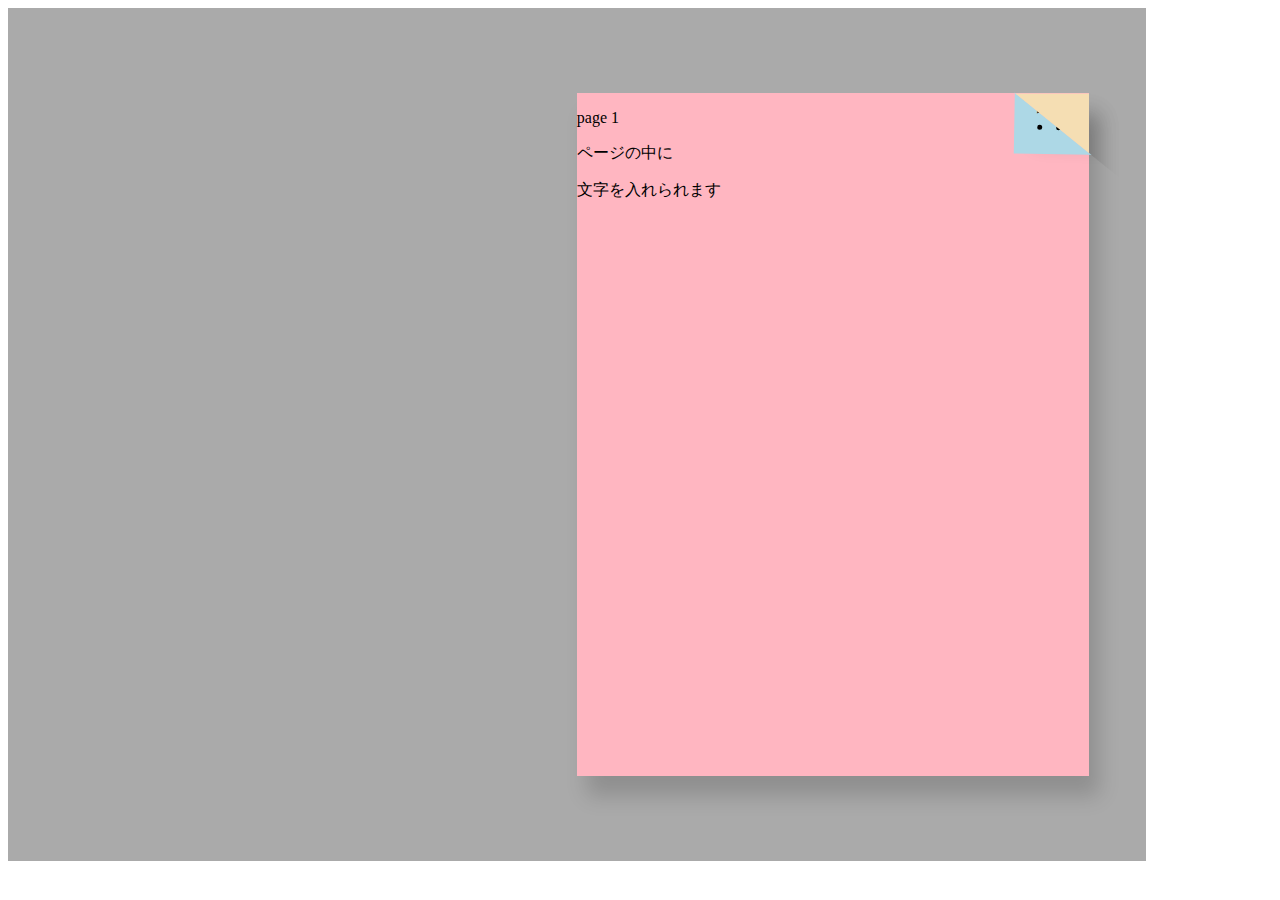
<file: index.html>
<!DOCTYPE html>
<html lang="en">
<head>
    <meta charset="UTF-8">
    <meta http-equiv="X-UA-Compatible" content="IE=edge">
    <meta name="viewport" content="width=device-width, initial-scale=1.0">

    <title>turn_pages</title>
</head>
<body>
    <div id="tp_book">
        <div>
            <p>page 1</p>
            <p>ページの中に</p>
            <p>文字を入れられます</p>
        </div>
        <div>
            <ul>
                <li>page 2</li>
                <li>リストも入ります。</li>
            </ul>
        </div>
        <div>
            <table border="1">
                <tr>
                    <td>page 3</td>
                    <td></td>
                </tr>
                <tr>
                    <td></td>
                    <td>テーブルも入ります</td>
                </tr>
            </table>
            
        </div>
    </div>

    <script type="text/javascript">
        page_num = 3;
    </script>
    <script type="text/javascript" src="./js/turn_pages.js"></script>

    <!-- if you use turn_pages write this!
    <div id="tp_book"></div>

    <script type="text/javascript">
        page_num = 3;
        
    </script>
    <script type="text/javascript" src="./js/turn_pages.js"></script>
    -->

</body>
</html>
</file>
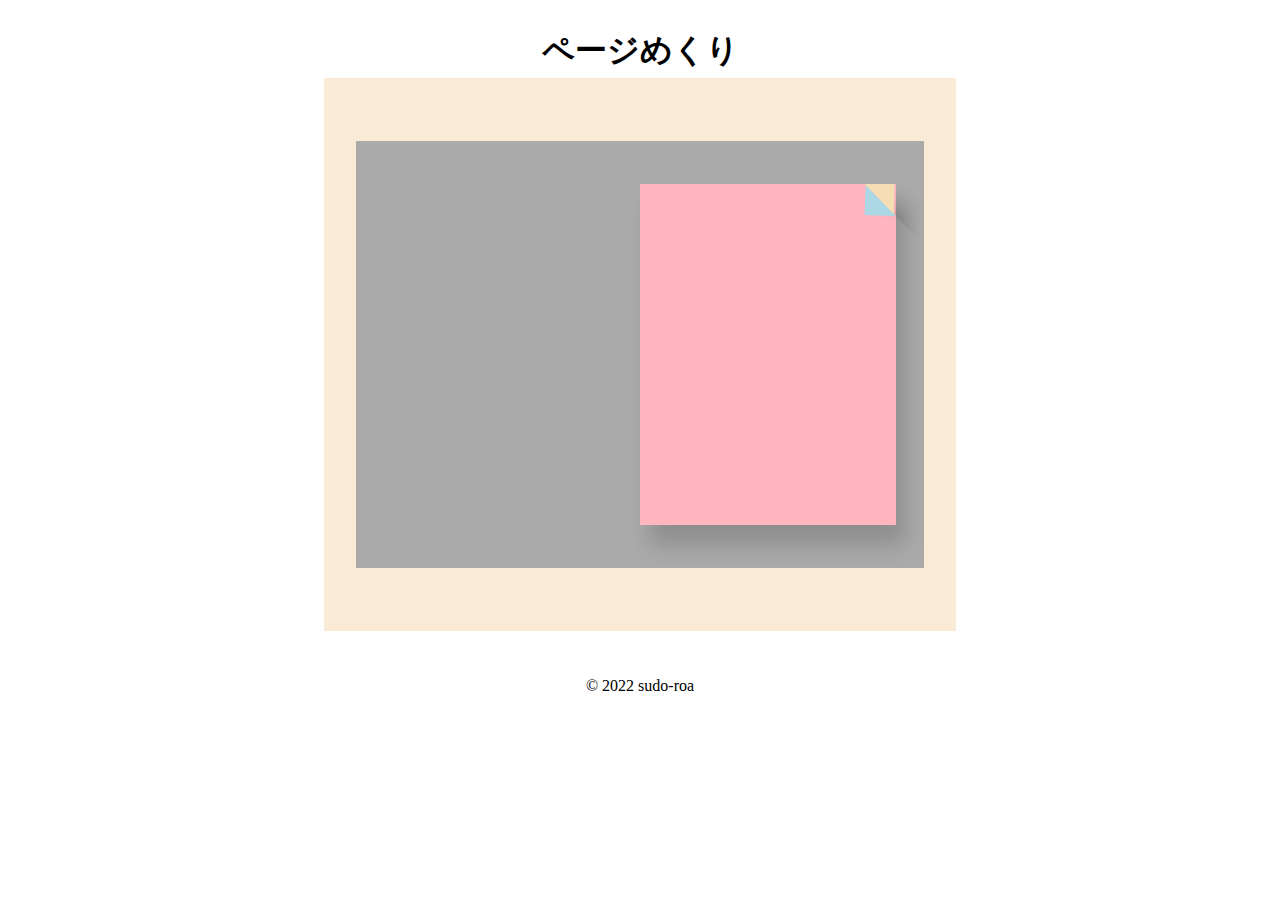
<file: test/index.html>
<!DOCTYPE html>
<html lang="en">
<head>
    <meta charset="UTF-8">
    <meta http-equiv="X-UA-Compatible" content="IE=edge">
    <meta name="viewport" content="width=device-width, initial-scale=1.0">
    <title>ページめくり</title>
    <link href="https://meyerweb.com/eric/tools/css/reset/reset200802.css" rel="stylesheet">
    <link href="./css/style.css" rel="stylesheet">
</head>
<body>
    <header>
        <h1>ページめくり</h1>
    </header>

    <!-- ↓↓javascriptでこんなのが実現したいんだ部分↓↓ -->
    <div class="main">
        <div id="raw-tp_book">
            <div id="p1"></div>
            <div id="w2">
                <div id="p2"><div></div></div>
            </div>
            <div id="w3">
                <div id="p3"><div></div></div>
            </div>
        </div>
    </div>
    <!-- ↑↑javascriptでこんなのが実現したいんだ部分↑↑ -->

    <footer>
        <p>&copy; 2022 sudo-roa </p>
    </footer>

    <script type="text/javascript">
        number = 3;
    </script>
    <script type="text/javascript" src="./js/turn_pages.js"></script>
    
</body>
</html>
</file>
<file: test/css/style.css>
body{
    display: flex;
    flex-direction: column;
    align-items: center;
}

header{
    height: 60px;
}

.main{
    width: 50%;
    display: flex;
    flex-direction: column;
    align-items: center;
    background-color: antiquewhite;
    margin-top: 10px;
    padding: 5% 0;
}

#raw-tp_book{
    position: relative;
    width: 90%;
    height: auto;
    aspect-ratio: 4 / 3; 
    background-color:#aaaaaa;
    overflow: hidden;
}

footer{
    height: 60px;
    margin-top: 30px;
}

/* ↓ページめくりのアニメーション部分 */
/* 
各ページはflexでサイズ調整
幅 100:45
高さ 100:80

一番下のページがz-indexが低い
p+num: 実際に表示されるページ
r+num: wrapper
*/

#p1{
    background-color: lightpink;
    width: 45%;
    height: 80%;
    position: absolute;
    top: 10%;
    left: 50%;
    box-shadow: 10px 20px 20px rgba(0, 0, 0, 0.16);
}

#w2{
    width: 50%;
    height: 200%;
    position: absolute;
    top: -100%;
    left: -40%;
    z-index: 2;
    transform-origin: 100% 0%;
    transform: rotate(-44deg);
    transition-duration: 1s;
    overflow: hidden;
}

#w2.is-turned{
    top: -100%;
    left: 0%;
    transform: rotate(0deg);    
}

#p2{
    background-color: lightblue;
    width: 90%;
    height: 40%;
    position: absolute;
    top: 62.9%;
    left: 121.2%;
    transform: rotate(-44deg);
    transition-duration: 1s;
    box-shadow: 10px 20px 20px rgba(0, 0, 0, 0.16);

}

#p2.is-turned{
    background-color: lightblue;
    top: 55%;
    left: 10%;
    transform: rotate(0deg);
}

#w3
{
    width: 50%;
    height: 400%;
    position: absolute;
    top: -100%;
    left: 10%;
    z-index: 2;
    transform-origin: 0% 0%;
    transform: rotate(-44deg);
    transition-duration: 1s;
    overflow: hidden;
}

#w3.is-turned{
    top: -100%;
    left: 50%;
    transform: rotate(0deg);
}

#p3{
    background-color: wheat;
    width: 90%;
    height: 20%;
    z-index: 3;
    position: absolute;
    transform-origin: -50% 32%;
    top: 22%;
    left: -71.5%;
    transform: rotate(44deg);   
    transition-duration: 1s;
    box-shadow: 10px 20px 20px rgba(0, 0, 0, 0.16);
}

#p3.is-turned{
    top: 27.5%;
    left: 0%;
    transform: rotate(0deg);
}

#p2 > div{
    width: 3%;
    height: 100%;
    position: absolute;
    top: 0;
    left: 97%;
    background: -webkit-gradient(linear, right top, left top, from(rgba(0, 0, 0, .16)), to(rgba(0,0,0,0)));
}

#p3 > div{
    width: 3%;
    height: 100%;
    background: -webkit-gradient(linear, left top, right top, from(rgba(0, 0, 0, .16)), to(rgba(0,0,0,0)));
}

/* アニメーション確認用 */
/* *{
    border:1px solid red;
}
#w2{
    border:1px solid red;
}
#p2{
    border:1px solid red;
    opacity:0.6;
}
#w3{
    border:1px solid red;
}
#p3{
    border:1px solid red;
} */
</file>
